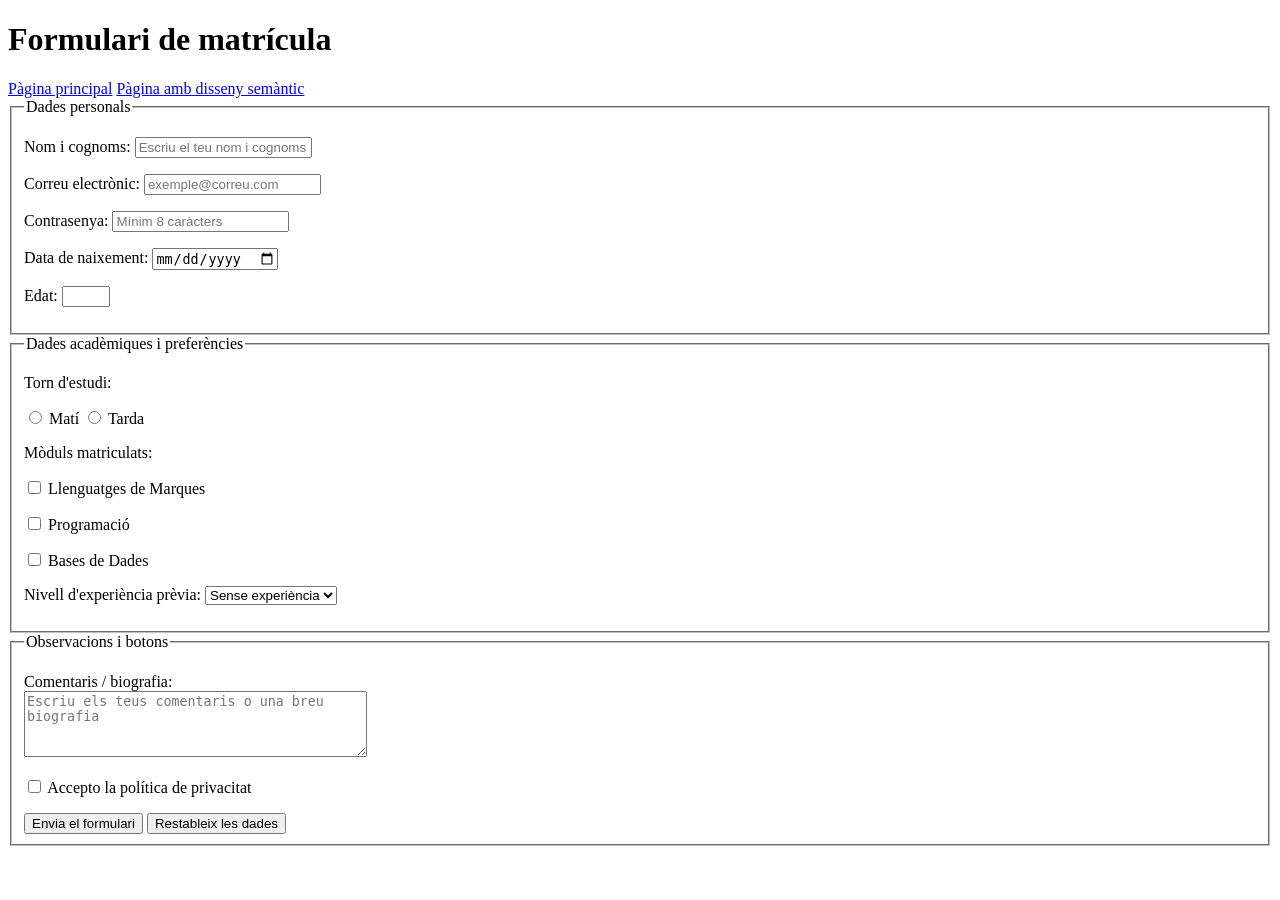
<file: formulari.html>
<!DOCTYPE html>
<html lang="ca">
<head>
    <meta charset="UTF-8">
    <meta name="viewport" content="width=device-width, initial-scale=1.0">
    <title>Formulari de matrícula</title>
</head>
<body>
    <h1>Formulari de matrícula</h1>

    <nav aria-label="Navegació principal">
        <a href="./index.html">Pàgina principal</a>
        <a href="./esem.html">Pàgina amb disseny semàntic</a>
    </nav>

    <form action="#" method="POST">
        <fieldset>
            <legend>Dades personals</legend>

            <p>
                <label for="nom-cognoms">Nom i cognoms:</label>
                <input
                    type="text"
                    id="nom-cognoms"
                    name="nom-cognoms"
                    placeholder="Escriu el teu nom i cognoms"
                    required
                >
            </p>

            <p>
                <label for="correu">Correu electrònic:</label>
                <input
                    type="email"
                    id="correu"
                    name="correu"
                    placeholder="exemple@correu.com"
                    required
                >
            </p>

            <p>
                <label for="contrasenya">Contrasenya:</label>
                <input
                    type="password"
                    id="contrasenya"
                    name="contrasenya"
                    placeholder="Mínim 8 caràcters"
                    minlength="8"
                >
            </p>

            <p>
                <label for="data-naixement">Data de naixement:</label>
                <input type="date" id="data-naixement" name="data-naixement">
            </p>

            <p>
                <label for="edat">Edat:</label>
                <input type="number" id="edat" name="edat" min="16" max="99">
            </p>
        </fieldset>

        <fieldset>
            <legend>Dades acadèmiques i preferències</legend>

            <p>Torn d'estudi:</p>
            <p>
                <input type="radio" id="torn-mati" name="torn" value="mati">
                <label for="torn-mati">Matí</label>

                <input type="radio" id="torn-tarda" name="torn" value="tarda">
                <label for="torn-tarda">Tarda</label>
            </p>

            <p>Mòduls matriculats:</p>
            <p>
                <input
                    type="checkbox"
                    id="modul-marques"
                    name="moduls[]"
                    value="llenguatges-de-marques"
                >
                <label for="modul-marques">Llenguatges de Marques</label>
            </p>
            <p>
                <input
                    type="checkbox"
                    id="modul-programacio"
                    name="moduls[]"
                    value="programacio"
                >
                <label for="modul-programacio">Programació</label>
            </p>
            <p>
                <input
                    type="checkbox"
                    id="modul-bases-dades"
                    name="moduls[]"
                    value="bases-de-dades"
                >
                <label for="modul-bases-dades">Bases de Dades</label>
            </p>

            <p>
                <label for="experiencia">Nivell d'experiència prèvia:</label>
                <select id="experiencia" name="experiencia">
                    <option value="sense-experiencia">Sense experiència</option>
                    <option value="basic">Bàsic</option>
                    <option value="intermedi">Intermedi</option>
                    <option value="avancat">Avançat</option>
                </select>
            </p>
        </fieldset>

        <fieldset>
            <legend>Observacions i botons</legend>

            <p>
                <label for="comentaris">Comentaris / biografia:</label><br>
                <textarea
                    id="comentaris"
                    name="comentaris"
                    rows="4"
                    cols="40"
                    placeholder="Escriu els teus comentaris o una breu biografia"
                ></textarea>
            </p>

            <p>
                <input
                    type="checkbox"
                    id="acceptacio-termes"
                    name="acceptacio-termes"
                    required
                >
                <label for="acceptacio-termes">
                    Accepto la política de privacitat
                </label>
            </p>

            <button type="submit">Envia el formulari</button>
            <button type="reset">Restableix les dades</button>
        </fieldset>
    </form>
</body>
</html>
</file>
